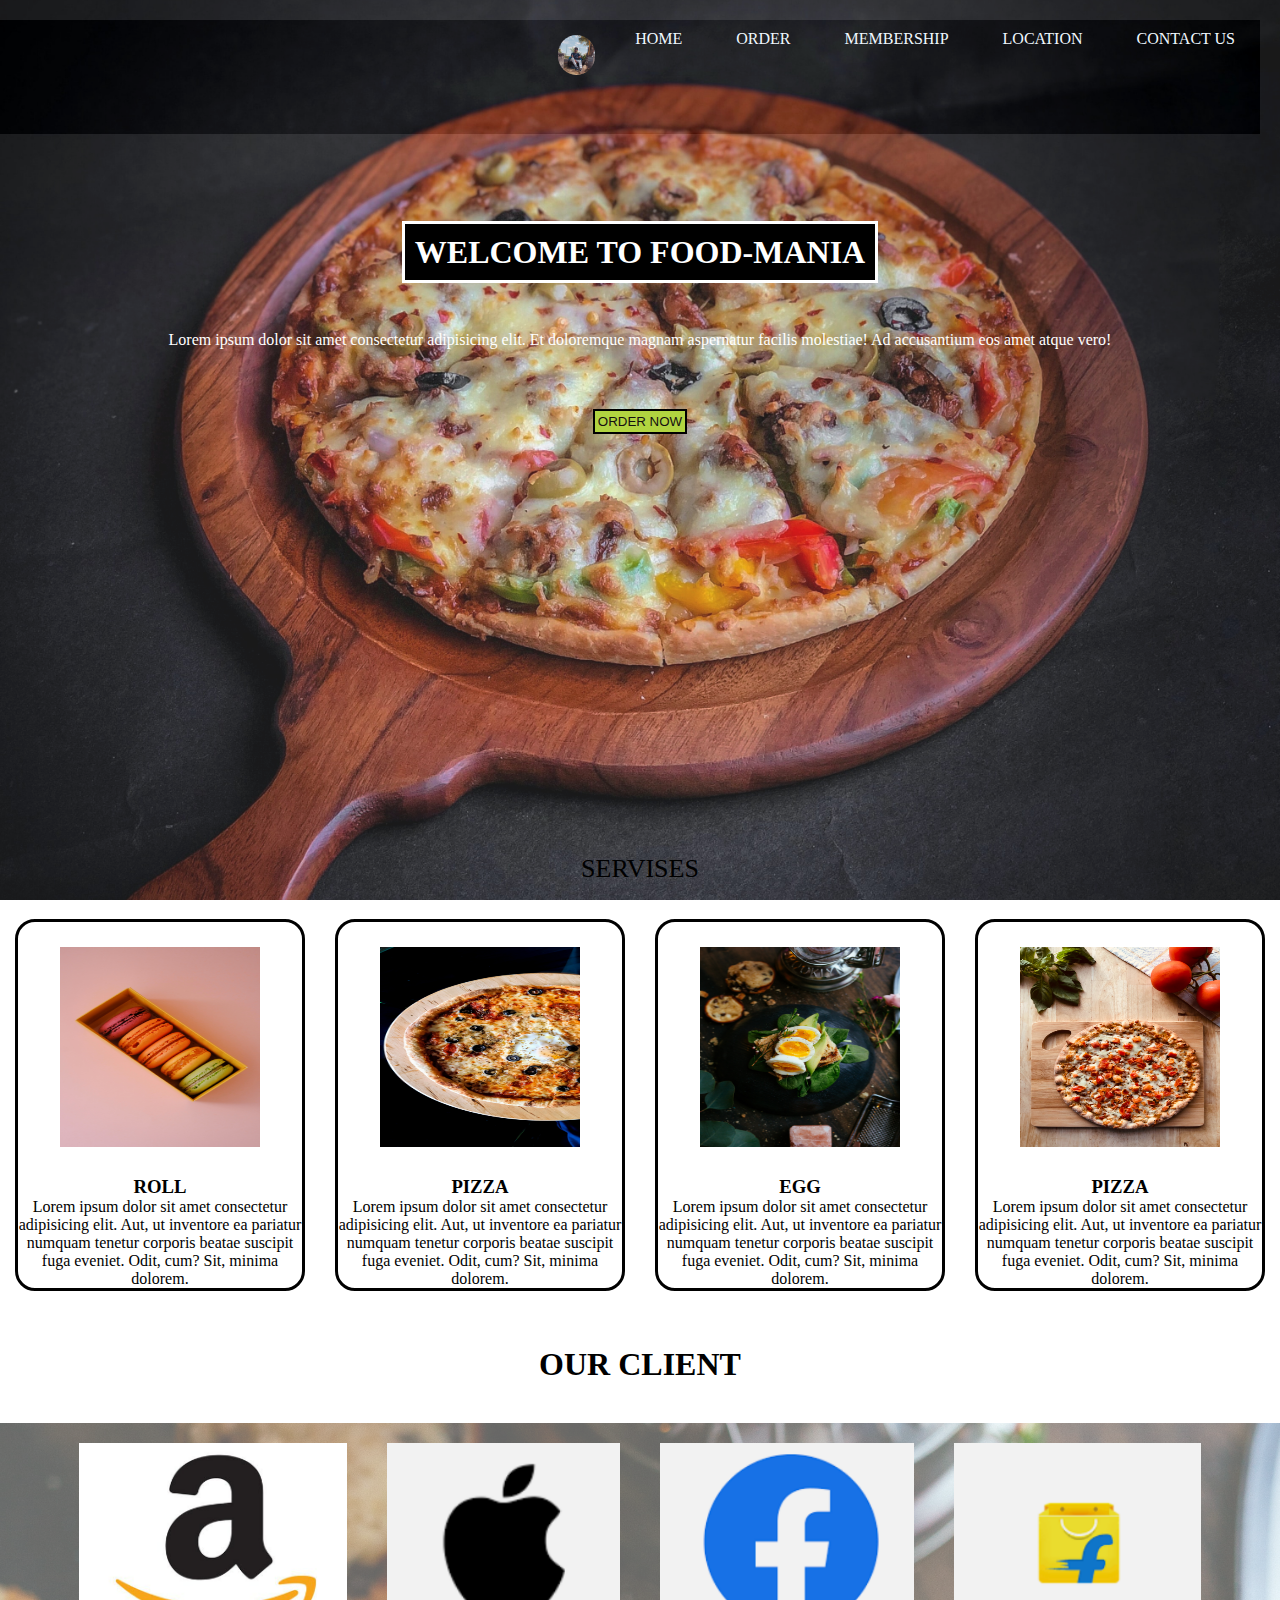
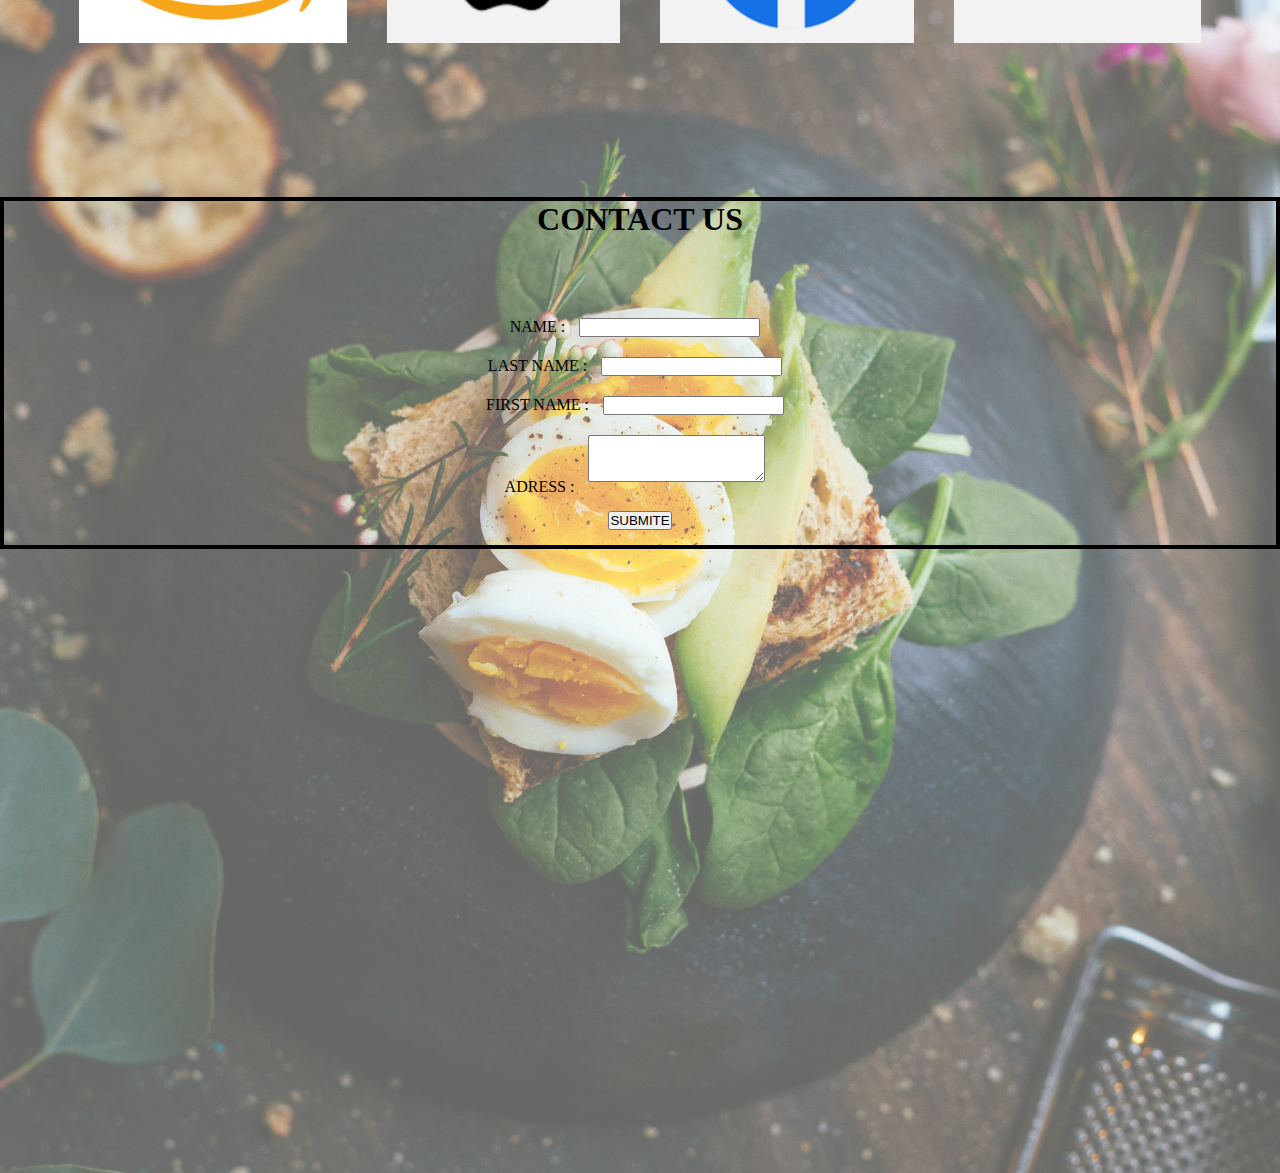
<file: index.html>
<!DOCTYPE html>
<html lang="en">

<head>
    <meta charset="UTF-8">
    <meta http-equiv="X-UA-Compatible" content="IE=edge">
    <meta name="viewport" content="width=device-width, initial-scale=1.0">
    <title>FOODY-MANIA</title>
</head>
<link rel="stylesheet" href="style.css">
<link rel="stylesheet" media="screen and (max-width : 1510px)" href="phone.css">

<body>


    <nav class="navbar">
        <div class="loogo">

            <img src="123.jpg" alt="" class="logo">

        </div>
        <ul>
            <div class="ltry">

                <li><A href="heelo.html">HOME</A></li>
                <li><A href="wiki.html">ORDER</A></li>
                <li><A href="mediaquaary.html">MEMBERSHIP</A></li>
                <li><A href="thanks.html">LOCATION</A></li>
                <li><A href="thanks.html">CONTACT US</A></li>
            </div>
        </ul>
    </nav>


    <section class="sec">
        <div class="texthai">

            <h1 class="welcome">WELCOME TO FOOD-MANIA</h1>
            <p id="midlead">Lorem ipsum dolor sit amet consectetur adipisicing elit. Et doloremque magnam aspernatur
                facilis
                molestiae! Ad accusantium eos amet atque vero!</p>
            <form action="w2form.html" target="_blank">

                <!-- <button>ORDER NOW</button> -->
                <button><a href="https://www.dominos.co.in/">ORDER NOW</a></button>
            </form>
        </div>
    </section>
    <section class="ad">
        <div class="ad2" id="service">

            SERVISES
        </div>
        <div class="legend">

            <div class="uboder" id="hehe">

                <img src="wimg2.jpg" alt="" class="uimg">
                <h3>ROLL</h3>
                <p>Lorem ipsum dolor sit amet consectetur adipisicing elit. Aut, ut inventore ea pariatur numquam
                    tenetur
                    corporis beatae suscipit fuga eveniet. Odit, cum? Sit, minima dolorem.</p>
            </div>
            <div class="uboder" id="hehe1">
                <img src="wimg3.jpg" alt="" class="uimg">
                <h3>PIZZA</h3>
                <p>Lorem ipsum dolor sit amet consectetur adipisicing elit. Aut, ut inventore ea pariatur numquam
                    tenetur
                    corporis beatae suscipit fuga eveniet. Odit, cum? Sit, minima dolorem.</p>
            </div>
            <div class="uboder" id="hehe2">

                <img src="wimg1.jpg" alt="" class="uimg">
                <h3>EGG</h3>
                <p>Lorem ipsum dolor sit amet consectetur adipisicing elit. Aut, ut inventore ea pariatur numquam
                    tenetur
                    corporis beatae suscipit fuga eveniet. Odit, cum? Sit, minima dolorem.</p>
            </div>
            <div class="uboder" id="hehe3">
                <img src="wimg4.jpg" alt="" class="uimg">
                <h3>PIZZA</h3>
                <p>Lorem ipsum dolor sit amet consectetur adipisicing elit. Aut, ut inventore ea pariatur numquam
                    tenetur
                    corporis beatae suscipit fuga eveniet. Odit, cum? Sit, minima dolorem.</p>
            </div>
        </div>
    </section>
    <section class="clint">
        <div class="ourclint">
            <h1>OUR CLIENT</h1>
        </div>
        <div class="dbaa">

            <div class="iclint" id="h1">
                <img src="c1.png" alt="" id="me">
            </div>
            <div class="iclint" id="h2">
                <img src="c2.png" alt="" id="me">
            </div>
            <div class="iclint" id="h3">
                <img src="c3.png" alt="" id="me">
            </div>
            <div class="iclint" id="h4">
                <img src="c1 (2).png" alt="" id="me">
            </div>
        </div>
    </section>
    <section class="lform">
        <h1>CONTACT US</h1>
        <form action="" class="letf">
            NAME :
            <input type="text" id="name" class="oho"><br>
            LAST NAME :
            <input type="text" id="lname" class="oho"><br>
            FIRST NAME :
            <input type="text" id="fname" class="oho"><br>
            ADRESS :
            <textarea name="" id="" cols="20" rows="3" class="oho"></textarea><br>
            <div class="moon">

                <button>SUBMITE</button>
          
          

          
          
          
        </form>
    </section>
</div>
</body>
<footer class="foot">
    <div class="social-media">
        <i class="fa-brands fa-facebook"></i>
        <i class="fa-brands fa-whatsapp"></i>
        <i class="fa-brands fa-instagram fa-4x"></i>
    </div> 
</footer>
</div>
</html>
</file>
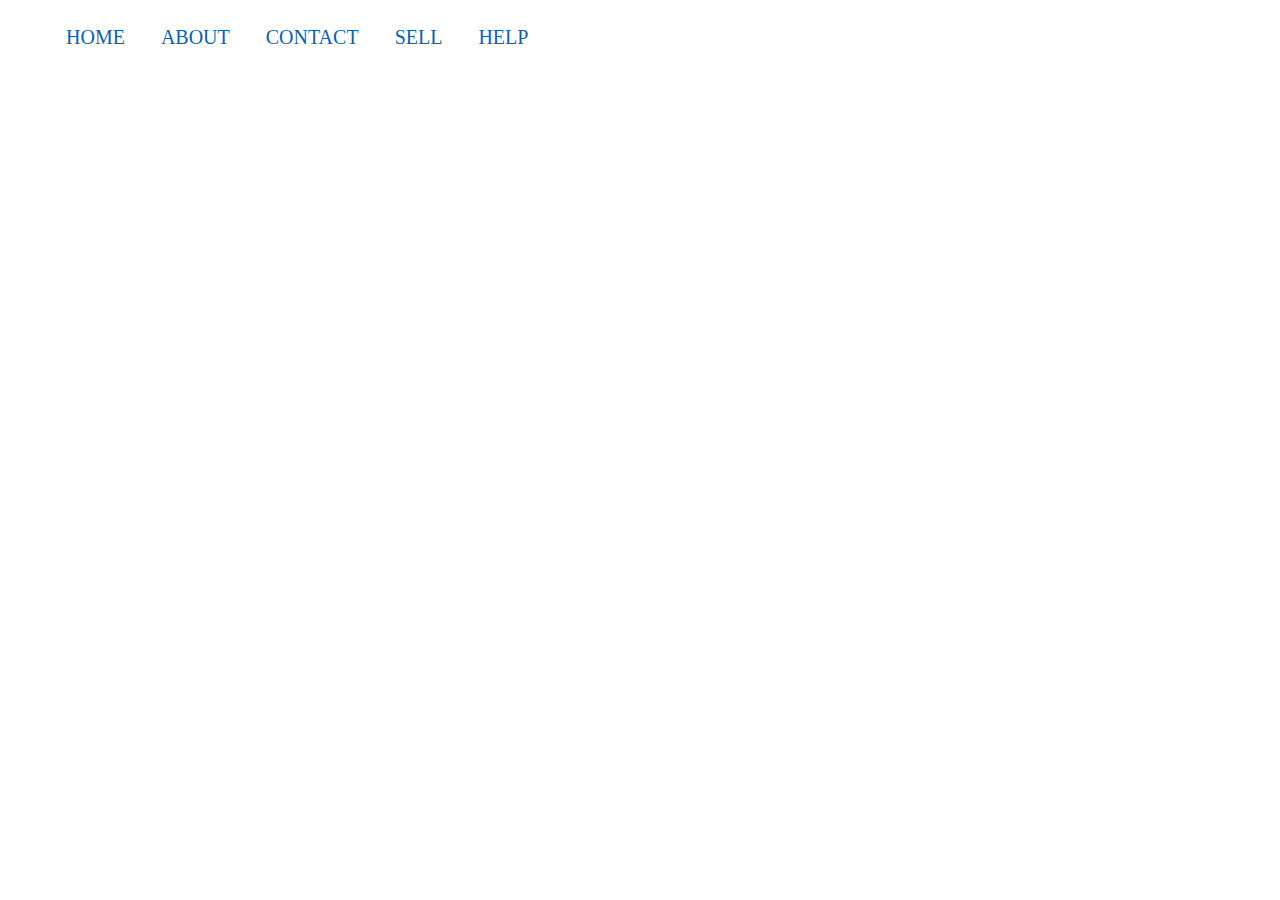
<file: hy.html>
<html lang="en">
<head>
    <meta charset="UTF-8">
    <meta name="viewport" content="width=device-width, initial-scale=1.0">
    <title>Document</title>
    <link rel="stylesheet" href="hy.css">
</head>
<body>
    <div class="head">
    <ul>
        <li>HOME</A></li>
        <li>ABOUT</A></li>
        <li>CONTACT</A></li>
        <li>SELL</A></li>
        <li>HELP</A></li>
    </ul>
</div>
</body>
</html>
</file>
<file: style.css>
*{
    margin: 0px;
    padding: 0px;
}

.navbar{
    display: flex;
   
    position: relative;
    border-right: none;
}
.ltry{
 display: flex;
}
.navbar::before
{
    content:"";
    background-color: black;
    position: absolute;
    height: 100%;
    width: 100%;
    z-index: -1;
    opacity: 1;
}
#slogo
{
    height: 40px;
    width: 40px;
    position: absolute;
    right: 40px;
    padding-top: 10px;
    transition: all 5s ease-in-out;
}
.logo
{
    height: 40px;
    margin: 15px;
    border-radius: 34px;
}
.navbar li 
{
    color: aliceblue;
  list-style: none;
    margin: 15px;
    position: relative;
    /* padding: 5px; */
}
.navbar li a
{
    padding: 7px;
    color: aliceblue;
    text-decoration: none;


   
}
.navbar ul
{
    display: flex;
    padding-top: 12px;
    border-left: none;
    margin: -2px;
    position: absolute;
    right: 870px;
    }


.navbar li a:hover
{
    color: black;
    background-color: white;
    cursor: pointer;
    border-radius: 12px;
}
.texthai
{
    color: white;
    justify-content: center;
    text-align: center;
padding-top: 100px;
margin: 20px;
}
.welcome
{
margin: 27px;
border: 3px white solid;
background-color: black;
display: inline ;
padding: 10px;
}
.sec::before
{
    content: "";
    position: absolute;
    background: url('wimg5.jpg') no-repeat center  center/cover;
    height: 100%;
    width: 100%;
    z-index: -1;
    opacity: 0.9;
    top: 0px;
}
#midlead
{
margin: 60px;

}
.sec button:hover
{
background: rgb(8, 8, 8);
}
.sec button a:hover{
    color: rgb(236, 237, 238);

}
.sec button
{
    text-decoration: none;
background: rgb(177, 212, 64);
color: aliceblue;
padding: 3px;
color: black;
border: 2px black solid;
}
.sec button a{
    text-decoration: none;
    color: rgb(20, 15, 15);
}
.ad2
{
    padding-top: 410px;
  margin: 20px;
  text-align: center;
  font-size: 26px;
}
.uimg
{
    height: 200px;
    width: 200px;
    align-items: center;
    margin: 25px;
}
.uboder
{
    border: 3px black solid;
    border-radius: 20px;
    text-align: center;
margin: 15px;
width: 350px;
}
.legend
{
    display: flex;

}
#hehe:hover{
    background: black;
    color: white;
    border: 6px lightsalmon solid;
}
#hehe1:hover{
    background: black;
    color: white;
    border: 6px lightsalmon solid;
}
#hehe2:hover{
    background: black;
    color: white;
    border: 6px lightsalmon solid;
}
#hehe3:hover{
    background: black;
    color: white;
    border: 6px lightsalmon solid;
}
.ourclint
{
    text-align: center;
    margin: 40px;
}
#me
{
    height: 200px;
}
.iclint
{
    align-items: center;
    justify-content: center;

}
.dbaa
{
    display: flex;
    justify-content: center;
    margin: 30px;
}
#h1
{
    margin: 20px;
}
#h2
{
    margin: 20px;
}
#h3
{
    margin: 20px;
}
#h4
{
    margin: 20px;
}
.dbaa::before
{
    content: "";
    background: url(wimg1.jpg)no-repeat center center/cover;
    position: absolute;
    height: 150%;
    width: 100%;
    z-index: -1;
    opacity: 0.6;
}
.lform h1
{
text-align: center;
}
.lform
{
    position: relative;
    top: 125px;
    border: 4px black solid;
    text-align: center;
}
.letf{
padding-top: 70px;
}
.oho
{
    margin: 10px;
}
.moon 
{
    padding: 15px;
}
.moon button:hover
{
    background: blue;
    color: aliceblue;
}
.foot
{
    z-index: 7;
    size: 30px;
}
</file>
<file: phone.css>
/* phone mate responsive  */
@media only screen and (max-width: 600px) {
    body {
        font-size: 14px;
    }

    .navbar {
        flex-direction: column;
        align-items: center;
    }

    .navbar ul {
        display: none;
        flex-direction: column;
        position: static;
        margin: 0;
        padding: 0;
        text-align: center;
        background-color: black;
    }

    .navbar li {
        margin: 10px;
    }

    .navbar:hover ul {
        display: flex;
    }

    .logo {
        margin: 10px 0;
    }

    .sec::before {
        height: 100vh;
    }

    .texthai {
        padding-top: 50px;
        margin: 10px;
    }

    .welcome {
        margin: 20px;
        padding: 8px;
    }

    #midlead {
        margin: 30px;
    }

    .sec button {
        font-size: 16px;
        padding: 8px;
    }

    .ad2 {
        padding-top: 200px;
        font-size: 20px;
    }

    .legend {
        flex-direction: column;
    }

    .uboder {
        width: 100%;
        box-sizing: border-box;
    }

    .iclint {
        margin: 10px;
    }

    .dba::before {
        height: 120%;
    }

    .lform {
        top: 60px;
        padding: 20px;
    }

    .letf {
        padding-top: 20px;
    }

    .oho {
        margin: 8px;
        width: 90%;
    }

    .moon {
        padding: 10px;
    }

    .moon button {
        font-size: 16px;
        padding: 8px;
    }
}

/* Tablet Styles */
@media only screen and (min-width: 601px) and (max-width: 1024px) {
    .navbar {
        flex-direction: row;
        justify-content: space-between;
        padding: 10px;
    }

    .navbar ul {
        display: flex;
        position: relative;
        right: 0;
        text-align: right;
        background-color: transparent;
    }

    .navbar li {
        margin: 0 15px;
    }

    .logo {
        margin: 10px;
    }

    .sec::before {
        height: 100vh;
    }

    .ad2 {
        padding-top: 300px;
    }

    .iclint {
        margin: 20px;
    }

    .dba::before {
        height: 150%;
    }

    .lform {
        top: 80px;
    }
}

/* Larger Screens Styles */
@media only screen and (min-width: 1025px) {
    .navbar {
        justify-content: flex-end;
        padding: 20px;
    }

    .navbar ul {
        display: flex;
        position: static;
        background-color: transparent;
    }

    .navbar li {
        margin: 0 20px;
    }

    .logo {
        margin: 15px;
    }

    .sec::before {
        height: 100vh;
    }

    .ad2 {
        padding-top: 400px;
    }

    .iclint {
        margin: 30px;
    }

    .dba::before {
        height: 180%;
    }

    .lform {
        top: 100px;
    }
}
</file>
<file: hy.css>
.heade
{
position: absolute;
left: 500px;
}
ul li{
    list-style: none;
    float: left;
    margin: 18px;
    color: rgb(10, 97, 174);
    font-size: 20px;
}
.heade ul li:hover
{
    background-color: aquamarine;
    color: brown;
}
</file>
